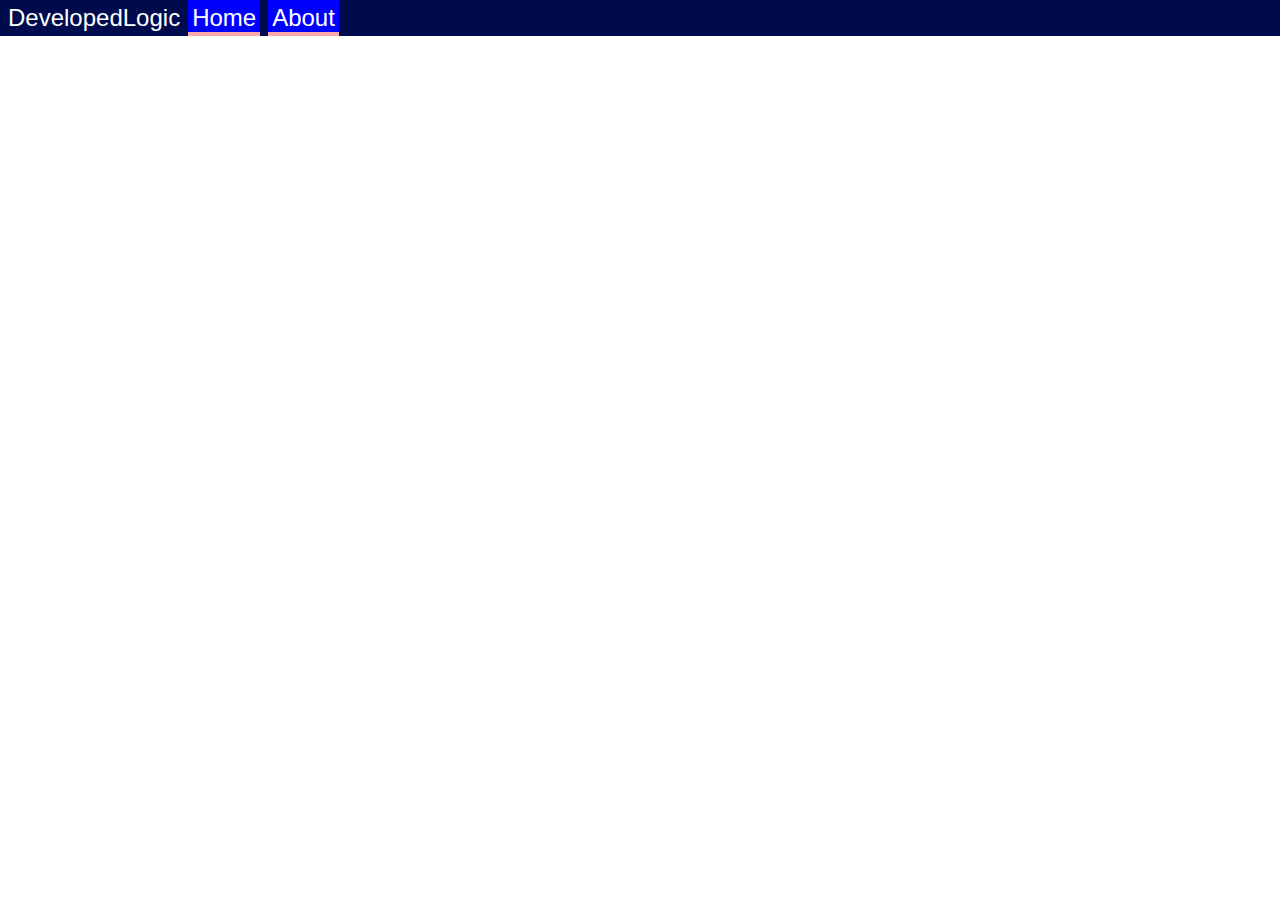
<file: about.html>
<!DOCTYPE html>
<html>
  <head>
    <div id="menubar"></div>
    <script src="https://ajax.googleapis.com/ajax/libs/jquery/1.7.1/jquery.min.js" type="text/javascript"></script>
    <script src="/barloader.js" type="text/javascript"></script>
  </head>
</html
</file>
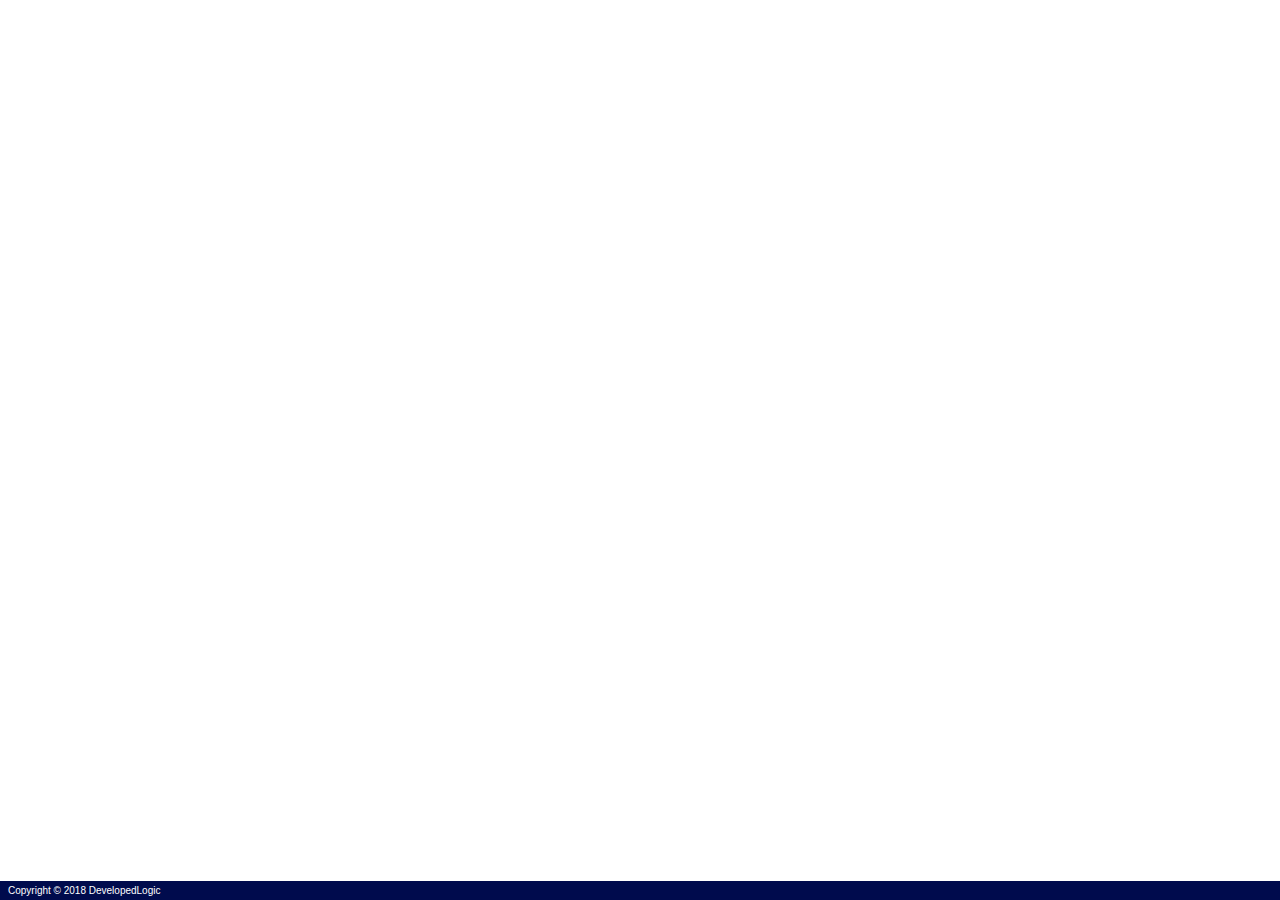
<file: bottombar.html>
<!DOCTYPE html>
<html>
  <head>
    <link rel="stylesheet" href="bottombar.css">
  </head>
  <body>
    <div class="bottombar">
      <span class="copyright">Copyright © 2018 DevelopedLogic</span>
    </div>
  </body>
</html>
</file>
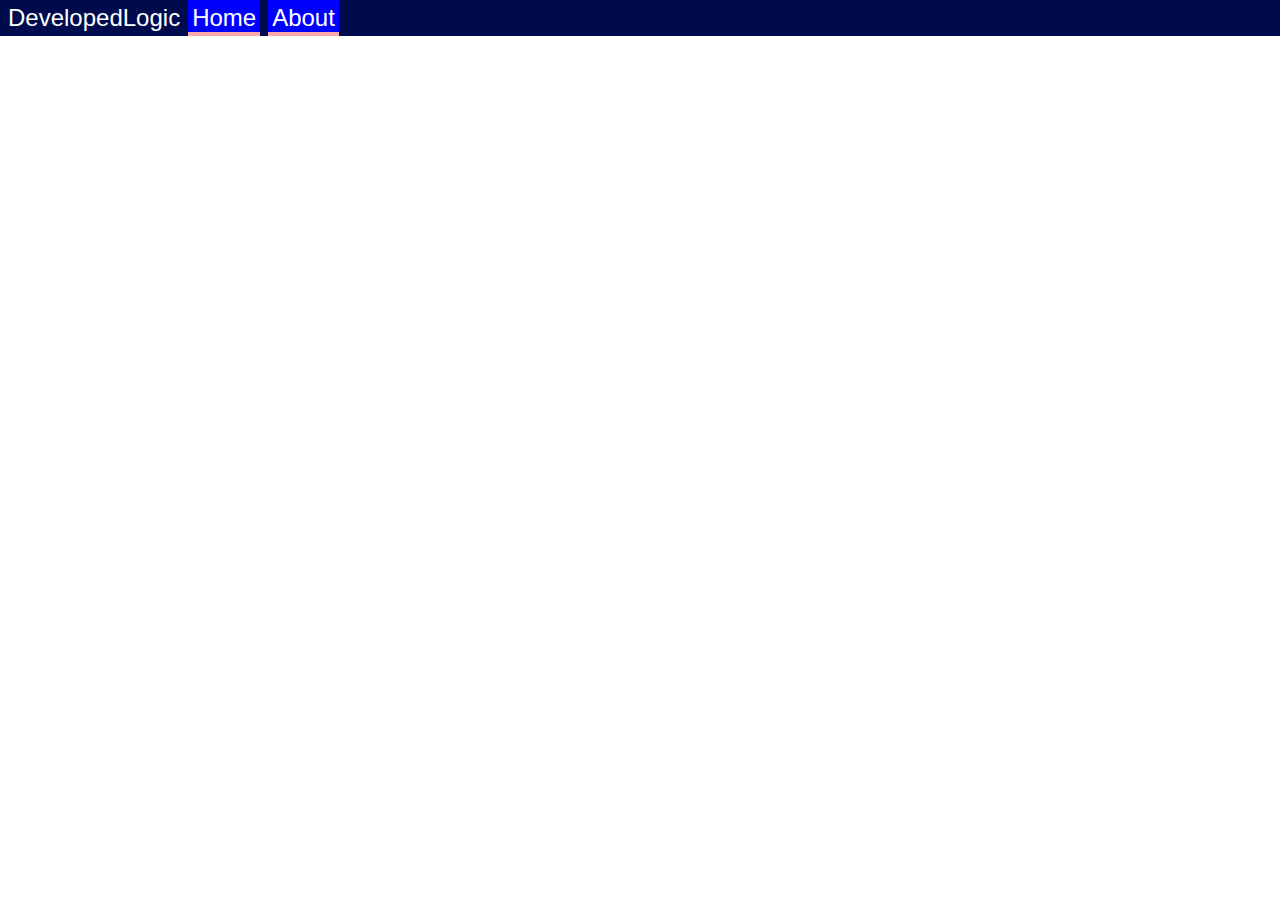
<file: topbar.html>
<!DOCTYPE html>
<html>
  <head>
    <link rel="stylesheet" href="topbar.css">
  </head>
  <body>
    <div class="topbar">
      <span class="title">DevelopedLogic</span>
      <a href="index.html">Home</a>
      <a href="about.html">About</a>
    </div>
  </body>
</html>
</file>
<file: bottombar.css>
body{
    margin: 0;
}

.bottombar{
    /*undefined tag main settings*/
    background-color: rgb(0, 11, 77);
    color: rgb(255, 255, 255);
    font-size: 10px;
    font-family: sans-serif;
    text-align: center;
    display: flex;
    position: fixed;
    bottom: 0;
    width: 100%;
}
.bottombar a{
    /*<a> tag main settings*/
    text-decoration: none;
    background-color: rgb(0, 0, 255);
    color: rgb(255, 255, 255); /*double required to override link colours*/
    border-bottom: 4px solid rgb(0, 0, 255);
    border-top: 4px solid rgb(0, 0, 255);
    padding-left: 4px;
    padding-right: 4px;
    transition: all ease 0.3s;
    margin-right: 8px;
}
.bottombar:hover a{
    border-top: 4px solid rgb(253, 168, 168);
}
.bottombar a:hover{
    border-top: 4px solid rgb(255, 0, 0);
}
.copyright{
    padding: 4px;
    padding-left: 8px;
    padding-right: 8px;
}

@media(max-width: 800px){
    .bottombar{
        flex-direction: column;
        align-items: stretch;
    }
    .bottombar a{
        margin-right: 0px;
        margin-bottom: 8px;
    }
    .bottombar a:last-child{ /*this is the last child of bottombar which is an <a> tag*/
        margin-bottom: 0;
    }
}
</file>
<file: topbar.css>
body{
    margin: 0;
}

.topbar{
    /*undefined tag main settings*/
    background-color: rgb(0, 11, 77);
    color: rgb(255, 255, 255);
    font-size: 24px;
    font-family: sans-serif;
    text-align: center;
    display: flex;
}
.topbar a{
    /*<a> tag main settings*/
    text-decoration: none;
    background-color: rgb(0, 0, 255);
    color: rgb(255, 255, 255); /*double required to override link colours*/
    border-bottom: 4px solid rgb(0, 0, 255);
    border-top: 4px solid rgb(0, 0, 255);
    padding-left: 4px;
    padding-right: 4px;
    transition: all ease 0.3s;
    margin-right: 8px;
}
.topbar:hover a{
    border-bottom: 4px solid rgb(253, 168, 168);
}
.topbar a:hover{
    border-bottom: 4px solid rgb(255, 0, 0);
}
.title{
    padding: 4px;
    padding-left: 8px;
    padding-right: 8px;
}

@media(max-width: 800px){
    .topbar{
        flex-direction: column;
        align-items: stretch;
    }
    .topbar a{
        margin-right: 0px;
        margin-bottom: 8px;
    }
    .topbar a:last-child{ /*this is the last child of topbar which is an <a> tag*/
        margin-bottom: 0;
    }
}
</file>
